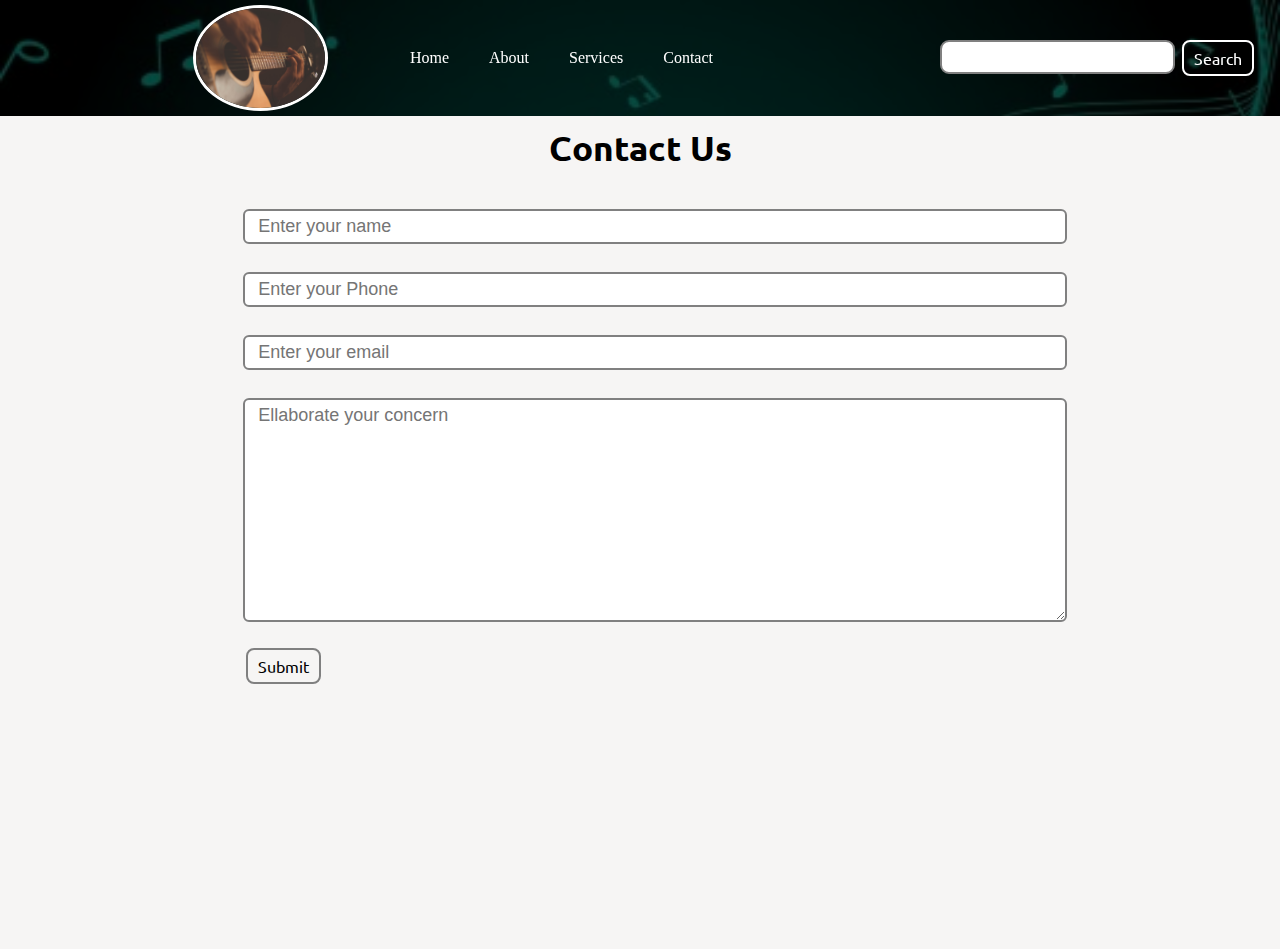
<file: contact.html>
<!DOCTYPE html>
<html lang="en">
<head>
    <meta charset="UTF-8">
    <meta name="viewport" content="width=device-width, initial-scale=1.0">
    <!-- adding external css  -->
    <link rel="stylesheet" href="css/style.css">
    <link rel="stylesheet" href="css/responsive.css">
    <title>Contact Us</title>
</head>
<body>
    <nav class="navbar background h-nav-resp">
        <ul class="nav-list v-class-resp">
            <div class="logo"><img src="img/i.jpg" alt="logo" height="100" width="100"></div>
            <li><a herf="#home"> Home</a></li>
            <li><a herf="#about"> About</a></li>
            <li><a herf="#Services"> Services</a></li>
            <li><a herf="#Contact"> Contact</a></li>
        </ul>
        <div class="rightnav v-class-resp">
            <input type="text" name="search" id="search">
            <button class="btn btn-sm">Search</button>
        </div>
        <div class="burger">
            <div class="line"></div>
            <div class="line"></div>
            <div class="line"></div>
        </div>
    </nav>
    <section class="contact" id="contact">
        <h2 class="text-center">Contact Us</h2>
        <div class="form">
            <input class="form-input" type="text" name="name" id="name" placeholder="Enter your name">
            <input class="form-input" type="text" name="phone" id="name" placeholder="Enter your Phone">
            <input class="form-input" type="text" name="email" id="name" placeholder="Enter your email">
            <textarea class="form-input" id="text" cols="30" rows="10" placeholder="Ellaborate your concern"></textarea>
            <button class="btn btn-sm btn-dark">Submit</button>
        </div>
    </section>
    <script src="js/resp.js"></script>
</body>
</html>
</file>
<file: css/style.css>
@import url('https://fonts.googleapis.com/css2?family=Ubuntu&display=swap');
* {
    margin: 0;
    padding: 0;
}

.html{
    scroll-behavior: smooth;
}
.logo {
    width: 30%;
    display: flex;
    justify-content: center;
    align-items: center;
}

.logo img {
    width: 50%;
    border: 3px solid white;
    border-radius: 100%;
    margin: 5px;
}

.navbar{
    display: flex;
    align-items: center;
    justify-content: center;
    position: sticky;
    top: 0;
    cursor: pointer;
    
}

.nav-list {
    width: 70%;
    display: flex;
    justify-content: center;
    align-items: center;
}

.nav-list li {
    list-style: none;
    padding: 23px 20px;
    color: white;
}

.nav-list li a:hover {
    text-decoration: none;
    color: gray;
    font-size: 20px;
    font-family: 'Ubuntu', sans-serif;
}

.rightnav {
    width: 30%;
    text-align: right;
    padding: 0 23px;
}

#search {
    padding: 5px;
    font-size: 17px;
    border: 2px solid gray;
    border-radius: 9px;
}

.background {
    background: rgba(0, 0, 0, 0.7) url('../img/j.jpg');
    background-size: cover;
    background-blend-mode: darken;

}


.firstSection {
    height: 200vh;
}

.box-main {
    display: flex;
    justify-content: center;
    align-items: center;
    color: white;
    font-family: 'Segoe UI', Tahoma, Geneva, Verdana, sans-serif;
    max-width: 50%;
    margin: auto;
    height: 80%;
}

.firsthalf {
    width: 80%;
    display: flex;
    flex-direction: column;
    justify-content: center;
}

.secondhalf{
   width: 61%;
    border: 4px solid white;
    border-radius: 150px;
    display: block;
    margin: auto;
}

.text-big {
    font-size: 41px;
    text-align: center;
}

.text-small {
    font-size: 18px;
}

.btn{
    padding: 8px 20px;
    margin: 8px 3px;
    border: 2px solid white;
    border-radius: 8px;
    background: none;
    color: white;
    cursor: pointer;
    font-family: 'Ubuntu', sans-serif;
    font-size: 20px;
}

.btn-dark{
    color: black;
    border: 2px solid grey;
}

.btn-sm{
    padding: 6px 10px;
    vertical-align: middle;
    font-size: 16px;
}

.section{
    display: flex;
    align-items: center;
    justify-content: space-evenly;
    max-width: 80%;
    margin: auto;
    font-family: 'Ubuntu', sans-serif;
    padding: 10px;
}

.section-left{
    flex-direction:row-reverse;
}

.paras{
    padding: 0px 65px;
}

.section-tag{
    padding: 16px 0;
}

.sectionsubtag{
    font-family: 'segoe UI', 'Segoe UI', Tahoma, Geneva, Verdana, sans-serif;
}

.thumbnail img{
    width: 250px;
    border: 2px solid black;
    border-radius: 26px;
    margin-top: 19px;
}

.contact{
    background-color: #f6f5f4;
    height: 833px;
}

.text-center{
    text-align: center;
    padding-top: 10px;
    font-family: 'Ubuntu', sans-serif;
    font-size: 35px;
}

.form{
    max-width: 62%;
    margin:25px auto;
}

.form-input{
    margin: 14px 0;
    padding: 5px 13px;
    width: 100%;
    font-size: 18px;
    border: 2px solid grey;
    border-radius: 6px;
    font-family: 'Segoe UI', Tahoma, Geneva, Verdana, sans-serif;

}
.text-footer{
    text-align: center;
    padding: 30px 0;
    font-family: 'Ubuntu', sans-serif;
    display: flex;
    justify-content: center;
    color: white;
}

.burger{
    display: none;
    position: absolute;
    cursor: pointer;
    right: 5%;
    top: 15px;
}
.line{
    width: 33px;
    background-color: white;
    height: 4px;
    margin: 5px 3px;
}




/*.secondhalf
   width: 61%;
    border: 4px solid white;
    border-radius: 150px;
    display: block;
    margin: auto;/*
</file>
<file: css/responsive.css>
@media only screen and (max-width: 1140px){
    .nav-list{
        flex-direction: column;
    }
    .navbar{
        flex-direction: column;
        transition: all 0.7s ease-out;
        height: 478px;
    }
    .rightnav{
        text-align: center;
    }
    .box-main{
        flex-direction: column-reverse;
        max-width: 100%;
    }
    #search{
        width: 100%;
    }
    .burger{
        display: block;
    }
    .h-nav-resp{
        height: 69px;
    }
    .v-class-resp{
        opacity: 0;
    }
    .section{
        flex-direction: column-reverse;
    }
    .text-small{
        text-align: center;
    }
    .text-big{
        text-align: center;
    }
    .buttons{
        text-align: center;
    }
    .paras{
        padding: 0px;
    }
}
</file>
